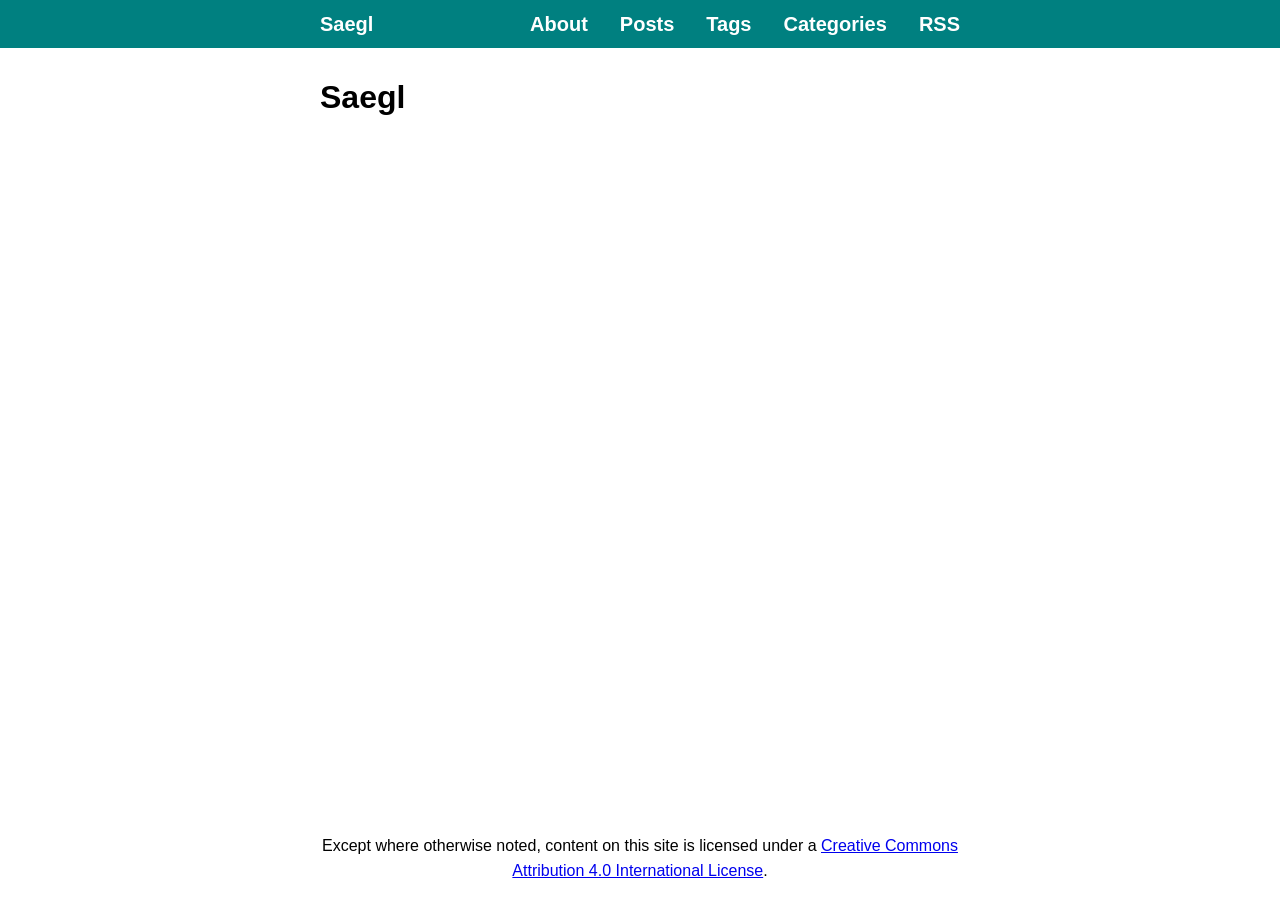
<file: page/1/index.html>
<!DOCTYPE html>
<html lang="en-us">
  <head>
    <title>https://saegl.github.io/</title>
    <link rel="canonical" href="https://saegl.github.io/">
    <meta name="robots" content="noindex">
    <meta charset="utf-8">
    <meta http-equiv="refresh" content="0; url=https://saegl.github.io/">
  </head>
</html>
</file>
